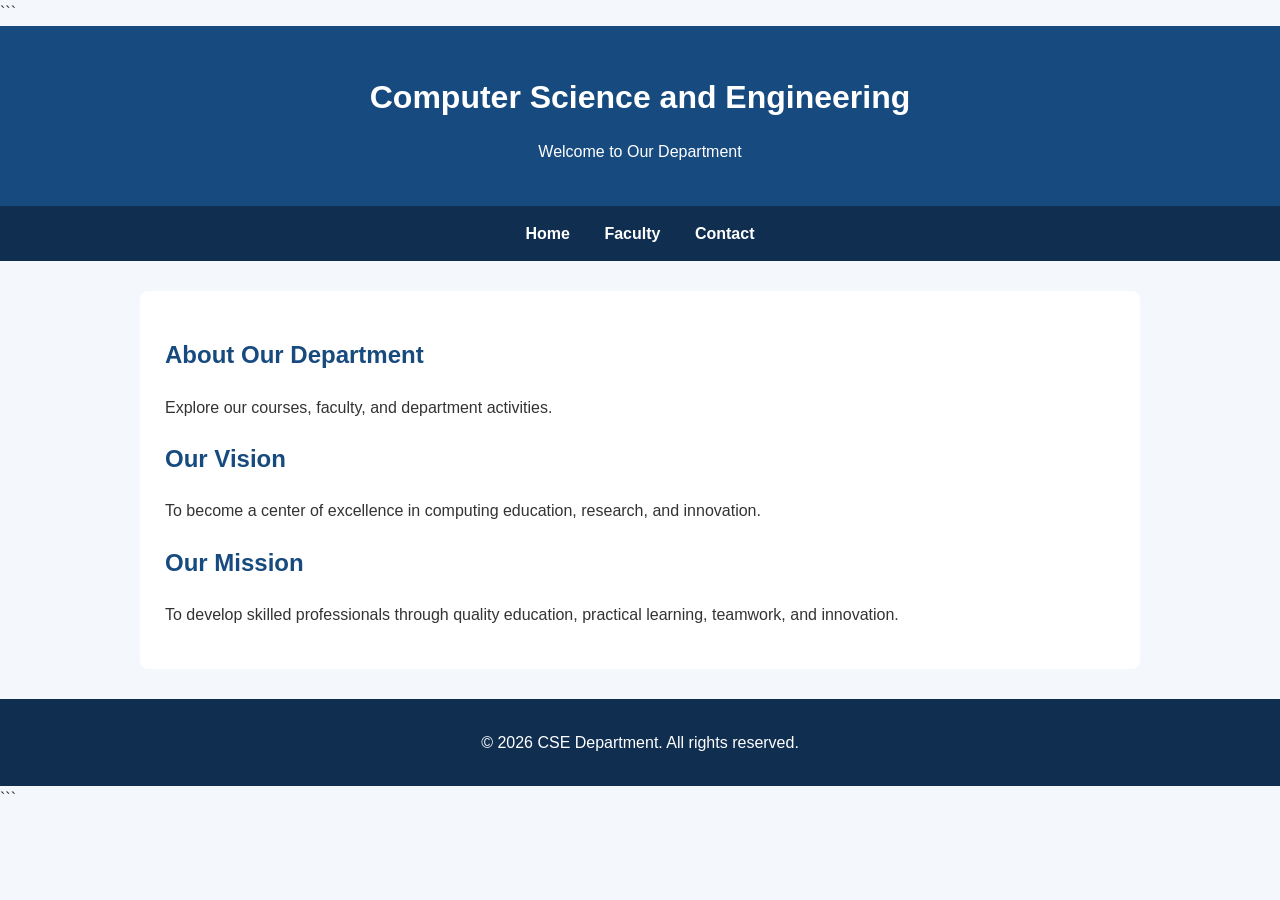
<file: index.html>
<!DOCTYPE html>

<html lang="en">
<head>
    <meta charset="UTF-8">
    <meta name="viewport" content="width=device-width, initial-scale=1.0">
    <title>CSE Department - Home</title>
    <link rel="stylesheet" href="style.css">
</head>
<body>

```
<header>
    <h1>Computer Science and Engineering</h1>
    <p>Welcome to Our Department</p>
</header>

<nav>
    <a href="index.html">Home</a>
    <a href="faculty.html">Faculty</a>
    <a href="contact.html">Contact</a>
</nav>

<main>
    <section>
        <h2>About Our Department</h2>
        <p>Explore our courses, faculty, and department activities.</p>
    </section>

    <section>
        <h2>Our Vision</h2>
        <p>
            To become a center of excellence in computing education,
            research, and innovation.
        </p>
    </section>

    <section>
        <h2>Our Mission</h2>
        <p>
            To develop skilled professionals through quality education,
            practical learning, teamwork, and innovation.
        </p>
    </section>
</main>

<footer>
    <p>&copy; 2026 CSE Department. All rights reserved.</p>
</footer>
```

</body>
</html>
</file>
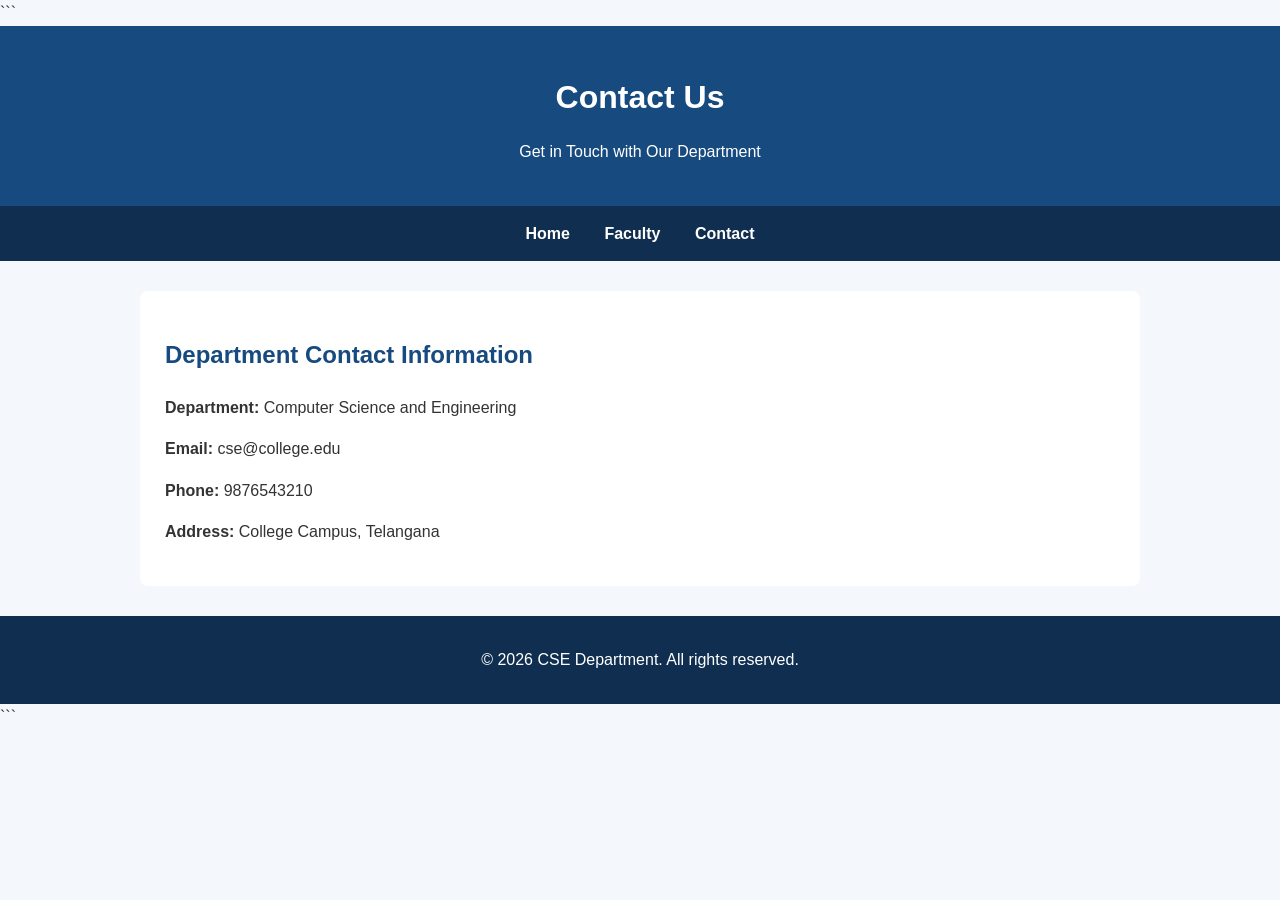
<file: contact.html>
<!DOCTYPE html>

<html lang="en">
<head>
    <meta charset="UTF-8">
    <meta name="viewport" content="width=device-width, initial-scale=1.0">
    <title>CSE Department - Contact</title>
    <link rel="stylesheet" href="style.css">
</head>
<body>

```
<header>
    <h1>Contact Us</h1>
    <p>Get in Touch with Our Department</p>
</header>

<nav>
    <a href="index.html">Home</a>
    <a href="faculty.html">Faculty</a>
    <a href="contact.html">Contact</a>
</nav>

<main>
    <section>
        <h2>Department Contact Information</h2>

        <p>
            <strong>Department:</strong>
            Computer Science and Engineering
        </p>

        <p>
            <strong>Email:</strong>
            cse@college.edu
        </p>

        <p>
            <strong>Phone:</strong>
            9876543210
        </p>

        <p>
            <strong>Address:</strong>
            College Campus, Telangana
        </p>
    </section>
</main>

<footer>
    <p>&copy; 2026 CSE Department. All rights reserved.</p>
</footer>
```

</body>
</html>
</file>
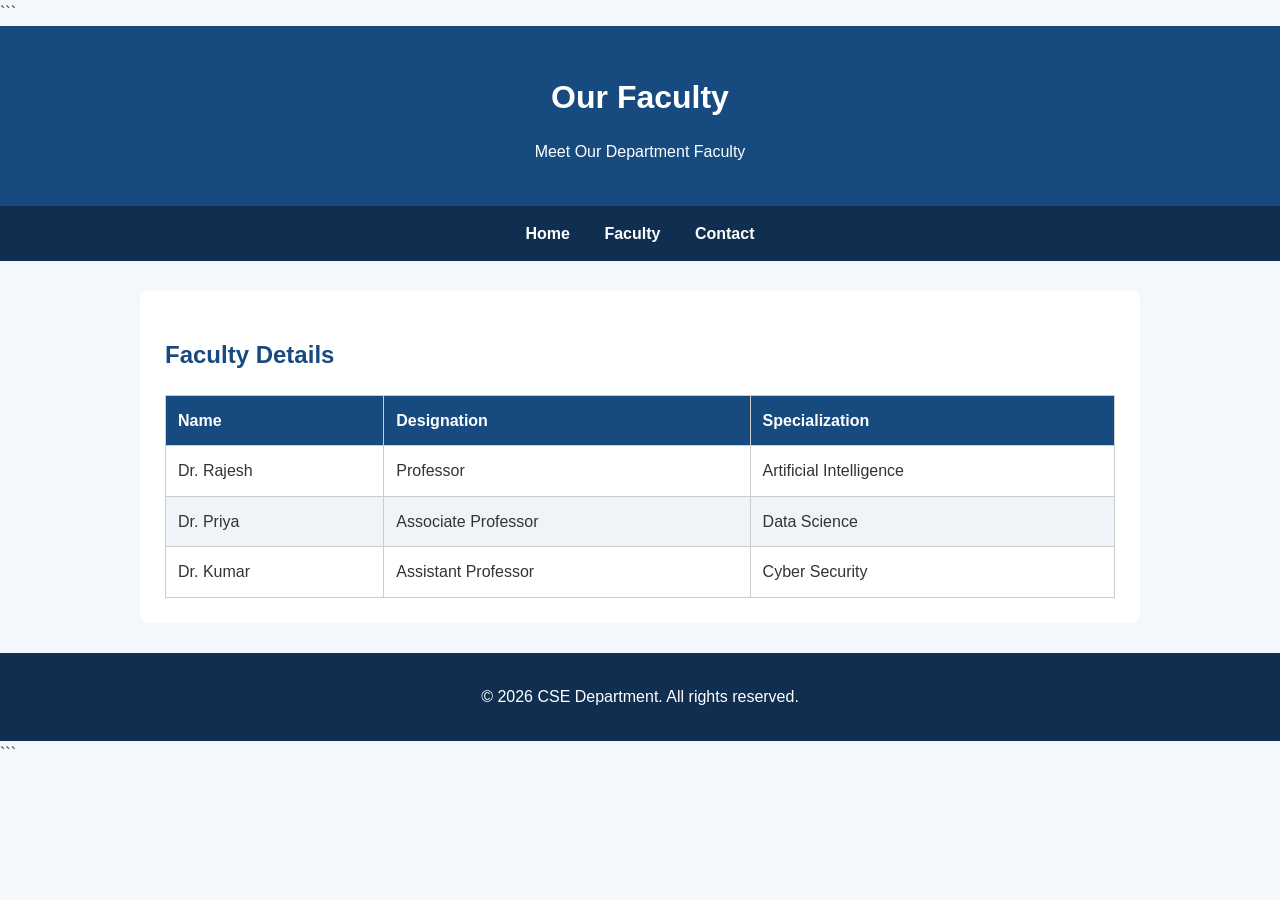
<file: faculty.html>
<!DOCTYPE html>

<html lang="en">
<head>
    <meta charset="UTF-8">
    <meta name="viewport" content="width=device-width, initial-scale=1.0">
    <title>CSE Department - Faculty</title>
    <link rel="stylesheet" href="style.css">
</head>
<body>

```
<header>
    <h1>Our Faculty</h1>
    <p>Meet Our Department Faculty</p>
</header>

<nav>
    <a href="index.html">Home</a>
    <a href="faculty.html">Faculty</a>
    <a href="contact.html">Contact</a>
</nav>

<main>
    <h2>Faculty Details</h2>

    <table>
        <thead>
            <tr>
                <th>Name</th>
                <th>Designation</th>
                <th>Specialization</th>
            </tr>
        </thead>

        <tbody>
            <tr>
                <td>Dr. Rajesh</td>
                <td>Professor</td>
                <td>Artificial Intelligence</td>
            </tr>

            <tr>
                <td>Dr. Priya</td>
                <td>Associate Professor</td>
                <td>Data Science</td>
            </tr>

            <tr>
                <td>Dr. Kumar</td>
                <td>Assistant Professor</td>
                <td>Cyber Security</td>
            </tr>
        </tbody>
    </table>
</main>

<footer>
    <p>&copy; 2026 CSE Department. All rights reserved.</p>
</footer>
```

</body>
</html>
</file>
<file: style.css>
* {
  box-sizing: border-box;
  }

body {
font-family: Arial, sans-serif;
margin: 0;
background-color: #f4f7fb;
color: #333;
line-height: 1.6;
}

header {
background-color: #174a7e;
color: white;
text-align: center;
padding: 25px 15px;
}

header h1 {
margin-bottom: 5px;
}

nav {
background-color: #102f50;
text-align: center;
padding: 15px;
}

nav a {
color: white;
text-decoration: none;
margin: 0 15px;
font-weight: bold;
}

nav a:hover {
color: #ffd166;
}

main {
max-width: 1000px;
margin: 30px auto;
padding: 25px;
background-color: white;
border-radius: 8px;
}

h2 {
color: #174a7e;
}

table {
width: 100%;
border-collapse: collapse;
margin-top: 20px;
}

th,
td {
border: 1px solid #ccc;
padding: 12px;
text-align: left;
}

th {
background-color: #174a7e;
color: white;
}

tr:nth-child(even) {
background-color: #f0f4f8;
}

footer {
background-color: #102f50;
color: white;
text-align: center;
padding: 15px;
margin-top: 30px;
}

@media (max-width: 600px) {
nav a {
display: inline-block;
margin: 5px;
}

```
main {
    margin: 15px;
    padding: 15px;
}

table {
    font-size: 13px;
}
```

}
</file>
